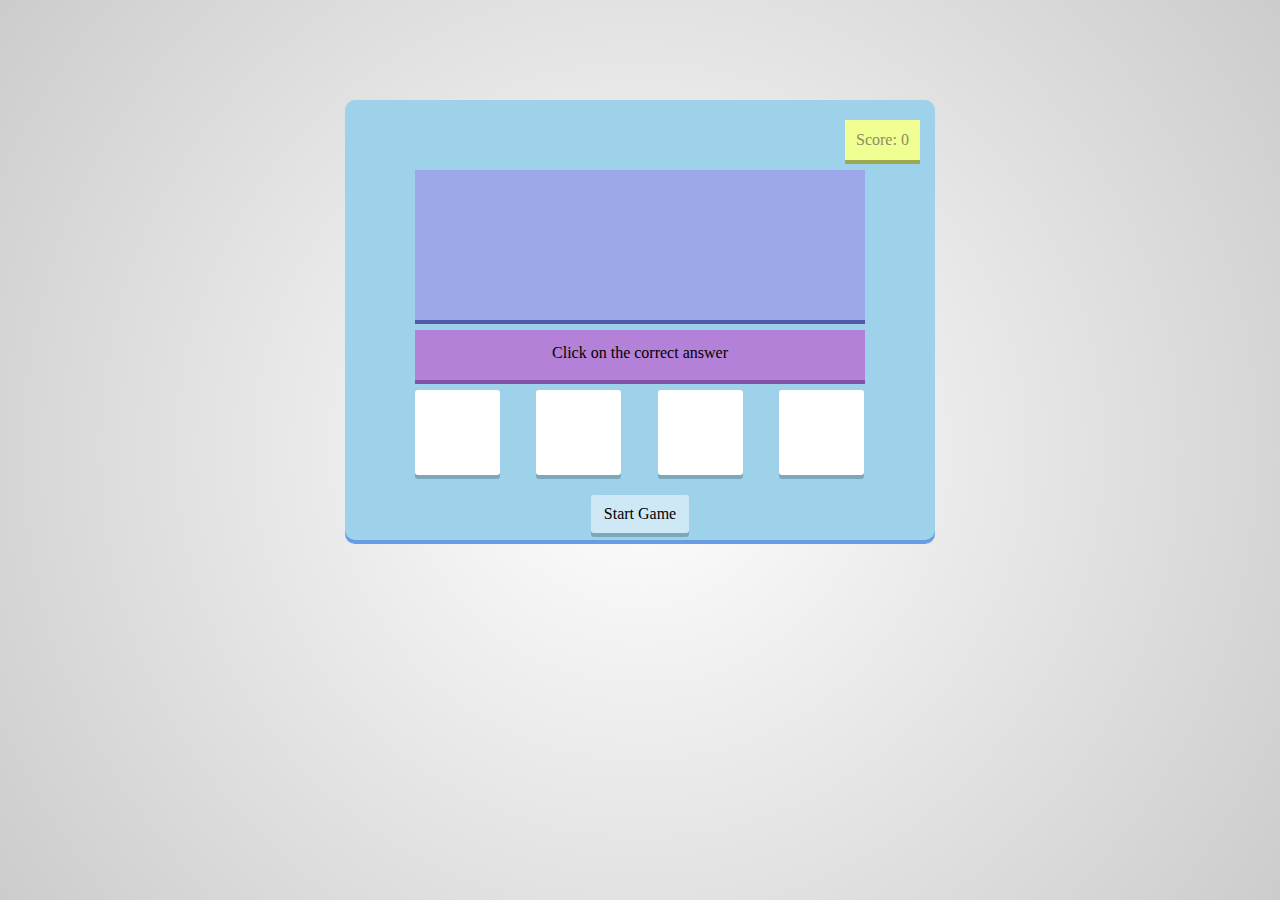
<file: index.html>
<!DOCTYPE html>
<html lang="en">
    <head>
        <title>Maths Game</title>
        <meta charset="utf-8">
        <meta name="viewport" content="witdth=device-width,initial-scale=1,user-scalable=yes">
        <link rel="stylesheet" href="styling.css">
    </head>

    <body>
        <div id="container">
            <div id="score">
                Score: <span id="scorevalue">0</span>
            </div>
            <div id="correct">
                Correct
            </div>
            <div id="wrong">
                Try again
            </div>
            <div id="question">
                
            </div>
            <div id="instruction">
                Click on the correct answer
            </div>
            <div id="choices">
                <div id="box1" class="box"></div>
                <div id="box2" class="box"></div>
                <div id="box3" class="box"></div>
                <div id="box4" class="box"></div>
            </div>
            <div id="startreset">
                Start Game
            </div>
            <div id="timeremaining">
                Time remaining: <span id="timeremainingvalue"></span> sec
            </div>
            <div id="gameover">
                
            </div>
        </div>
        <script src="javascript.js"></script>
    </body>
</html>
</file>
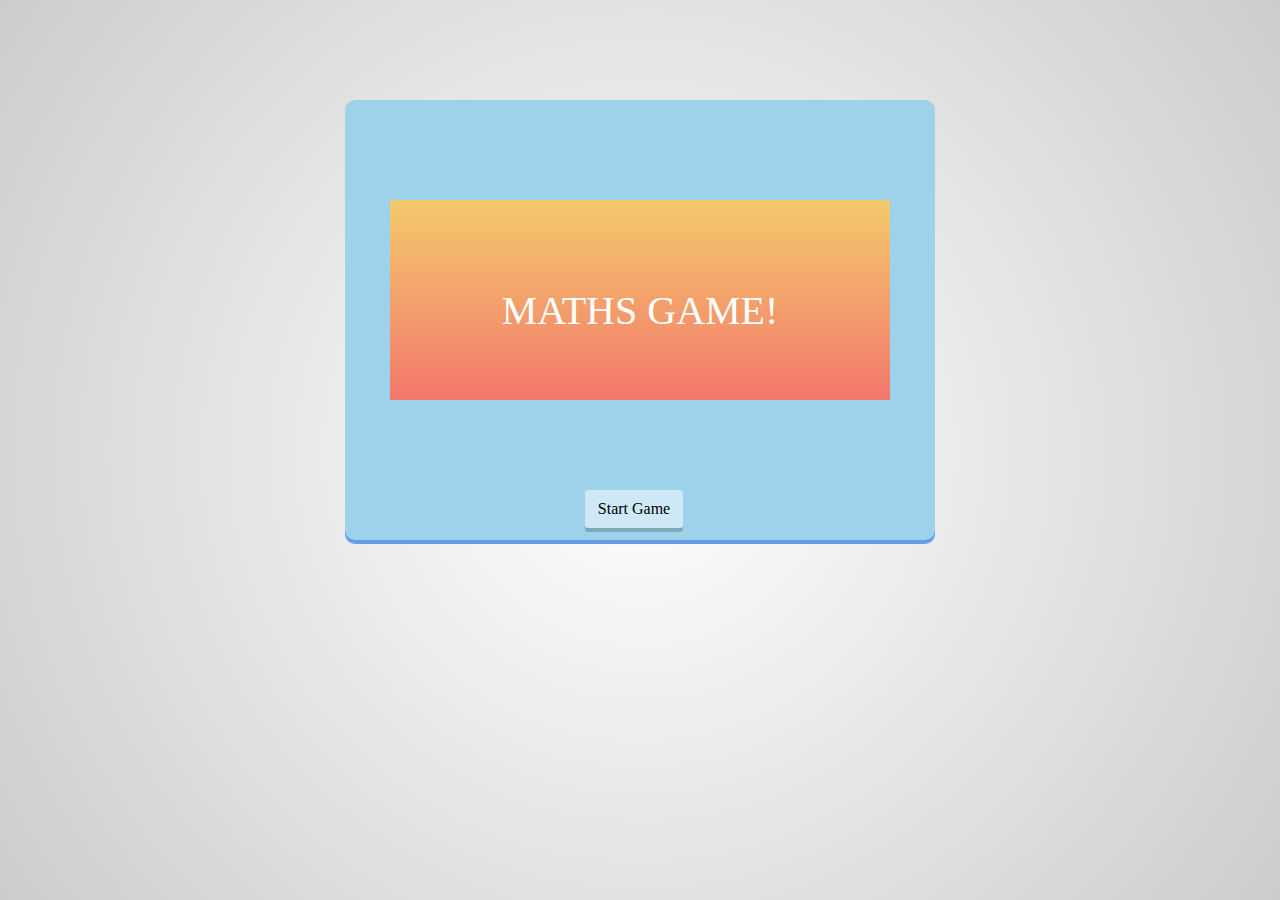
<file: minha versao/indexv2.html>
<!DOCTYPE html>
<html lang="en">
    <head>
        <title>Maths Game</title>
        <meta charset="utf-8">
        <meta name="viewport" content="witdth=device-width,initial-scale=1,user-scalable=yes">
        <link rel="stylesheet" href="stylingv2.css">
    </head>

    <body>
        <div id="container">
            <div id="score">
                Score: <span id="scorevalue">0</span>
            </div>
            <div id="correct">
                Correct answer
            </div>
            <div id="wrong">
                Wrong answer
            </div>
            <div id="question">
                
            </div>
            <div id="instruction">
                Click on the correct answer
            </div>
            <div id="choices">
                <div id="box1" class="box"></div>
                <div id="box2" class="box"></div>
                <div id="box3" class="box"></div>
                <div id="box4" class="box"></div>
            </div>
            <div id="startbutton">
                Start Game
            </div>
            <div id="timeremaining">
                Time remaining: <span id="timeremainingvalue"></span> secs
            </div>
            <div id="gameover">
                
            </div>
        </div>
        <script src="javascriptv2.js"></script>
    </body>
</html>
</file>
<file: styling.css>
html{
    height: 100%;
    background: radial-gradient(circle,#fff,#ccc);
    background: -webkit-radial-gradient(circle,#fff,#ccc);
    background: -moz-radial-gradient(circle,#fff,#ccc);
    background: -o-radial-gradient(circle,#fff,#ccc);
}
#container{
    height: 400px;
    width: 550px;
    background-color: #9dd2ea;
    margin: 100px auto;
    padding: 20px;
    border-radius: 10px;
    box-shadow: 0px 4px 0px 0px #669de4;
    -webkit-box-shadow: 0px 4px 0px 0px #669de4;
    -moz-box-shadow: 0px 4px 0px 0px #669de4;
    /* box-shadow: [horizontal offset] [vertical offset] [blur radius] [optional spread radius] [color]; */
    position: relative;
}
#score{
    background-color: #f1ff92;
    color: #888e5f;
    padding: 11px;
    position: absolute;
    left: 500px;
    box-shadow: 0px 4px 0px #9da853;
    -webkit-box-shadow: 0px 4px 0px #9da853;
    -moz-box-shadow: 0px 4px 0px #9da853;
}
#correct{
    position: absolute;
    left: 260px;
    background-color: #42e252;
    color: white;
    padding: 11px;
    display: none;
}
#wrong{
    position: absolute;
    left: 250px;
    background-color: #de401a;
    color: white;
    padding: 11px;
    display: none;
}
#question{
    width: 450px;
    height: 150px;
    margin: 50px auto 10px auto;
    background-color: #9da8ea;
    box-shadow: 0px 4px #535aa8;
    -webkit-box-shadow: 0px 4px #535aa8;
    -moz-box-shadow: 0px 4px #535aa8;
    font-size: 100px;
    text-align: center;
    font-family: cursive, sans-serif;
    color: black;
}
#instruction{
    width: 450px;
    height: 50px;
    background-color: #b481d9;
    margin: 10px auto;
    text-align: center;
    line-height: 45px;
    box-shadow: 0px 4px #8153a8;
    -webkit-box-shadow: 0px 4px #8153a8;
    -moz-box-shadow: 0px 4px #8153a8;
}
#choices{
    width: 450px;
    height: 100px;
    margin: 5px auto;
}
.box{
    width: 85px;
    height: 85px;
    background-color: white;
    float: left;
    margin-right: 36.4px;
    border-radius: 3px;
    cursor: pointer;
    box-shadow: 0px 4px rgba(0,0,0,.2);
    -webkit-box-shadow: 0px 4px rgba(0,0,0,.2);
    -moz-box-shadow: 0px 4px rgba(0,0,0,.2);
    text-align: center;
    line-height: 80px;
    position: relative;
    transition: all .12s;
    -webkit-transition: all .12s;
    -moz-transition: all .12s;
    -o-transition: all .12s;
    -ms-transition: all .12s;
}
.box:hover,#startreset:hover{
    background-color: #9c89f6;
    color: white;
    box-shadow: 0px 4px #6b54d3;
}
#box4{
    margin-right: 0px;
}
.box:active,#startreset:active{
    box-shadow: 0px 0px;
    top: 4px;
    ;
}
#startreset{
    width: 78px;
    padding: 10px;
    background-color: rgba(255, 255, 255, .5);
    margin: 0 auto;
    border-radius: 3px;
    cursor: pointer;
    box-shadow: 0px 4px rgba(0,0,0,.2);
    -webkit-box-shadow: 0px 4px rgba(0,0,0,.2);
    -moz-box-shadow: 0px 4px rgba(0,0,0,.2);
    text-align: center;
    position: relative;
    transition: all .12s;
    -webkit-transition: all .12s;
    -moz-transition: all .12s;
    -o-transition: all .12s;
    -ms-transition: all .12s;
}
#timeremaining{
    width: 152px;
    padding: 10px;
    position: absolute;
    top: 395px;
    left: 400px;
    background-color: rgba(181,235,36,.8);
    border-radius: 3px;
    box-shadow: 0px 4px rgba(0, 0, 0, .2);
    -webkit-box-shadow: 0px 4px rgba(0, 0, 0, .2);
    -moz-box-shadow: 0px 4px rgba(0, 0, 0, .2);
    /* visibility: hidden; */
    display: none;
}
#gameover{
    height: 200px;
    width: 500px;
    background: linear-gradient(#f3ca6b,#f3786c);
    background: -moz-linear-gradient(#f3ca6b,#f3786c);
    background: -o-linear-gradient(#f3ca6b,#f3786c);
    background: -webkit-linear-gradient(#f3ca6b,#f3786c);
    color: white;
    font-size: 2.5em;
    text-align: center;
    text-transform: uppercase;
    position: absolute;
    top: 100px;
    left: 45px;
    z-index: 2;
    display: none;
}
</file>
<file: minha versao/stylingv2.css>
html{
    height: 100%;
    background: radial-gradient(circle,#fff,#ccc);
    background: -webkit-radial-gradient(circle,#fff,#ccc);
    background: -moz-radial-gradient(circle,#fff,#ccc);
    background: -o-radial-gradient(circle,#fff,#ccc);
}
#container{
    height: 400px;
    width: 550px;
    background-color: #9dd2ea;
    margin: 100px auto;
    padding: 20px;
    border-radius: 10px;
    box-shadow: 0px 4px 0px 0px #669de4;
    -webkit-box-shadow: 0px 4px 0px 0px #669de4;
    -moz-box-shadow: 0px 4px 0px 0px #669de4;
    /* box-shadow: [horizontal offset] [vertical offset] [blur radius] [optional spread radius] [color]; */
    position: relative;
}
#score{
    background-color: #f1ff92;
    color: #888e5f;
    padding: 11px;
    position: absolute;
    left: 500px;
    box-shadow: 0px 4px 0px #9da853;
    -webkit-box-shadow: 0px 4px 0px #9da853;
    -moz-box-shadow: 0px 4px 0px #9da853;
    display: none;
}
#correct{
    position: absolute;
    left: 240px;
    background-color: #42e252;
    color: white;
    padding: 11px;
    display: none;
}
#wrong{
    position: absolute;
    left: 240px;
    background-color: #de401a;
    color: white;
    padding: 11px;
    display: none;
}
#question{
    width: 450px;
    height: 150px;
    margin: 50px auto 10px auto;
    background-color: #9da8ea;
    box-shadow: 0px 4px #535aa8;
    -webkit-box-shadow: 0px 4px #535aa8;
    -moz-box-shadow: 0px 4px #535aa8;
    font-size: 100px;
    text-align: center;
    font-family: cursive, sans-serif;
    color: black;
    display: none;
}
#instruction{
    width: 450px;
    height: 50px;
    background-color: #b481d9;
    margin: 10px auto;
    text-align: center;
    line-height: 45px;
    box-shadow: 0px 4px #8153a8;
    -webkit-box-shadow: 0px 4px #8153a8;
    -moz-box-shadow: 0px 4px #8153a8;
    display: none;
}
#choices{
    width: 450px;
    height: 100px;
    margin: 5px auto;
    display: none;
}
.box{
    width: 85px;
    height: 85px;
    background-color: white;
    float: left;
    margin-right: 36.4px;
    border-radius: 3px;
    cursor: pointer;
    box-shadow: 0px 4px rgba(0,0,0,.2);
    -webkit-box-shadow: 0px 4px rgba(0,0,0,.2);
    -moz-box-shadow: 0px 4px rgba(0,0,0,.2);
    text-align: center;
    line-height: 80px;
    position: relative;
    transition: all .12s;
    -webkit-transition: all .12s;
    -moz-transition: all .12s;
    -o-transition: all .12s;
    -ms-transition: all .12s;
}
.box:hover,#startbutton:hover{
    background-color: #9c89f6;
    color: white;
    box-shadow: 0px 4px #6b54d3;
}
#box4{
    margin-right: 0px;
}
.box:active{
    box-shadow: 0px 0px;
    top: 4px;
}
#startbutton{
    width: 78px;
    padding: 10px;
    top: 390px;
    left: 240px;
    background-color: rgba(255, 255, 255, .5);
    margin: 0 auto;
    border-radius: 3px;
    cursor: pointer;
    box-shadow: 0px 4px rgba(0,0,0,.2);
    -webkit-box-shadow: 0px 4px rgba(0,0,0,.2);
    -moz-box-shadow: 0px 4px rgba(0,0,0,.2);
    text-align: center;
    position: absolute;
    transition: all .12s;
    -webkit-transition: all .12s;
    -moz-transition: all .12s;
    -o-transition: all .12s;
    -ms-transition: all .12s;
    display: block;
}
#startbutton:active{
    box-shadow: 0px 0px;
    top: 394px;
}
#timeremaining{
    width: 160px;
    padding: 10px;
    position: absolute;
    top: 395px;
    left: 400px;
    background-color: rgba(181,235,36,.8);
    border-radius: 3px;
    box-shadow: 0px 4px rgba(0, 0, 0, .2);
    -webkit-box-shadow: 0px 4px rgba(0, 0, 0, .2);
    -moz-box-shadow: 0px 4px rgba(0, 0, 0, .2);
    display: none;
    /* visibility: hidden; */
}
#gameover{
    height: 200px;
    width: 500px;
    background: linear-gradient(#f3ca6b,#f3786c);
    background: -moz-linear-gradient(#f3ca6b,#f3786c);
    background: -o-linear-gradient(#f3ca6b,#f3786c);
    background: -webkit-linear-gradient(#f3ca6b,#f3786c);
    color: white;
    font-size: 2.5em;
    text-align: center;
    text-transform: uppercase;
    position: absolute;
    top: 100px;
    left: 45px;
    z-index: 2;
    display: none;
}
</file>
